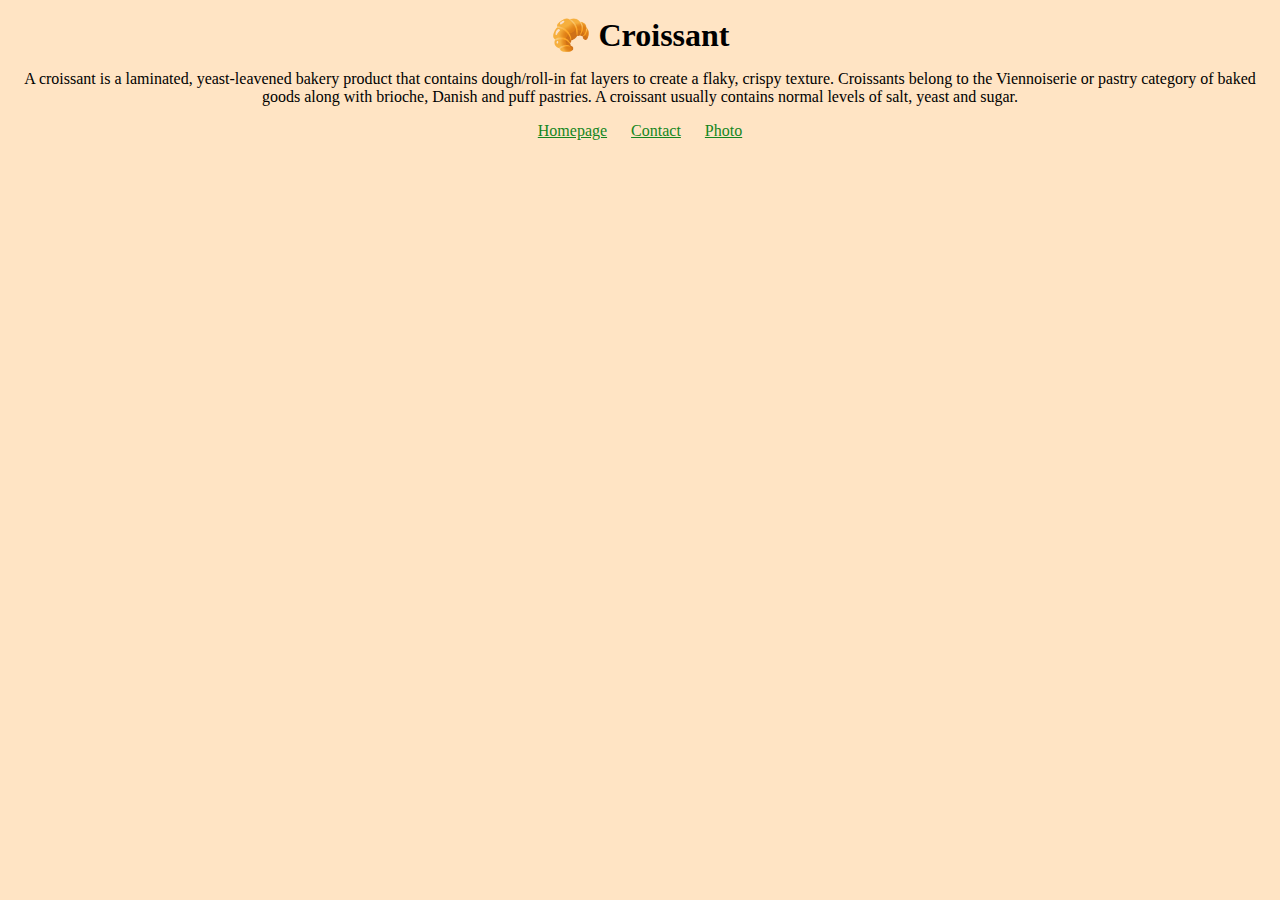
<file: index.html>
<!DOCTYPE html>
<html lang="en">
  <head>
    <meta charset="UTF-8" />
    <meta name="viewport" content="Get freshly baked Croissant" />
    <title>Freshly baked Croissant</title>
    <link rel="stylesheet" href="/css/style.css" />
  </head>
  <body>
    <h1>🥐 Croissant</h1>

    <p>
      A croissant is a laminated, yeast-leavened bakery product that contains
      dough/roll-in fat layers to create a flaky, crispy texture. Croissants
      belong to the Viennoiserie or pastry category of baked goods along with
      brioche, Danish and puff pastries. A croissant usually contains normal
      levels of salt, yeast and sugar.
    </p>
    <footer>
      <a href="/" title="Home"> Homepage</a>
      <a href="/contact.html" title=" Contact Croissant.com">Contact</a>
      <a href="/photo.html" title="Croissant picture">Photo</a>
    </footer>
  </body>
</html>
</file>
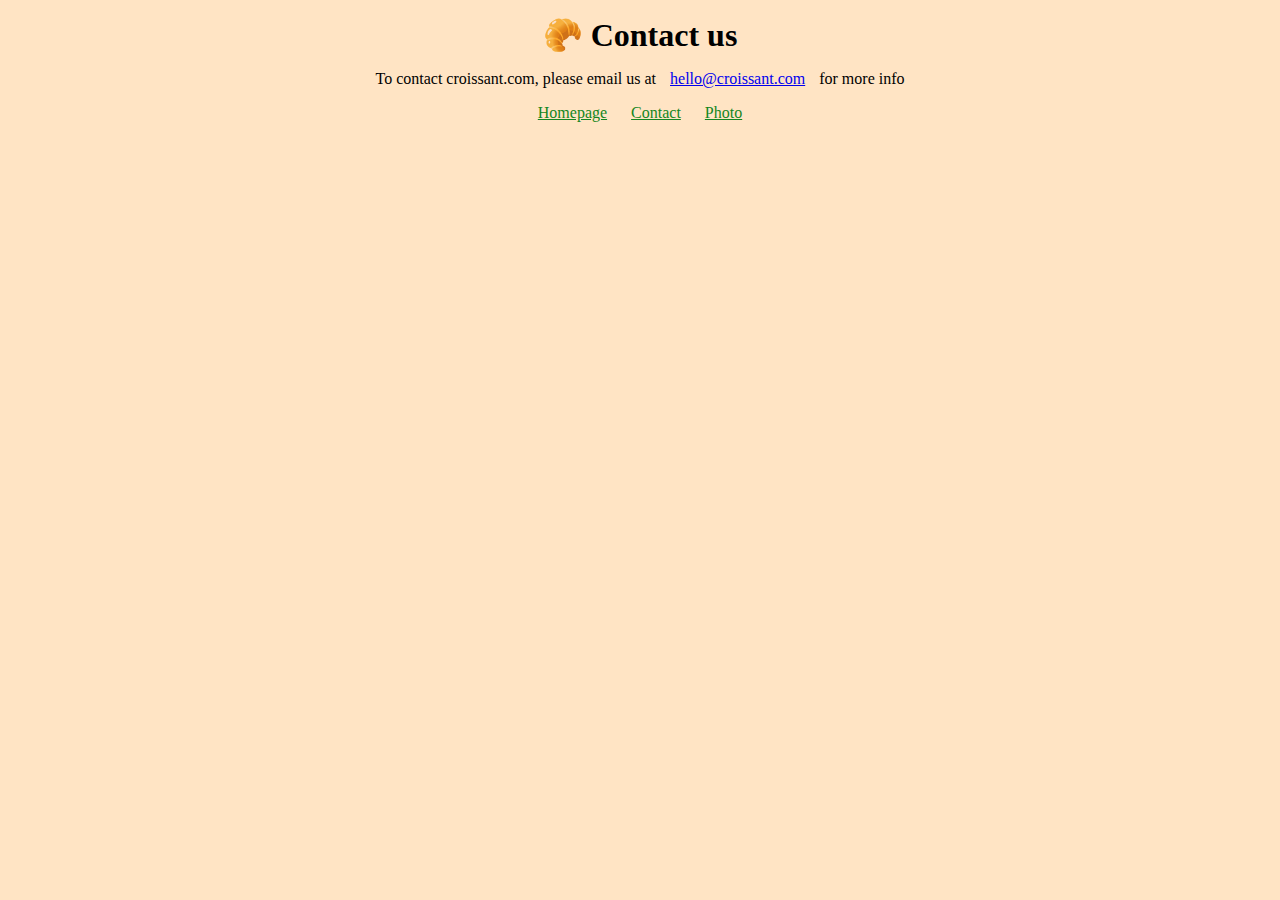
<file: contact.html>
<!DOCTYPE html>
<html lang="en">
  <head>
    <meta charset="UTF-8" />
    <meta name="viewport" content="width=device-width, initial-scale=1.0" />
    <title>Contact</title>
    <link rel="stylesheet" href="/css/style.css" />
  </head>

  <body>
    <h1>🥐 Contact us</h1>
    <p>
      To contact croissant.com, please email us at
      <a href="mailto:hello@croissant.com" title="contact us by email"
        >hello@croissant.com</a
      >
      for more info
    </p>
    <footer>
      <a href="/" title="Home"> Homepage</a>
      <a href="/contact.html" title=" Contact Croissant.com">Contact</a>
      <a href="/photo.html" title="Croissant picture">Photo</a>
    </footer>
  </body>
</html>
</file>
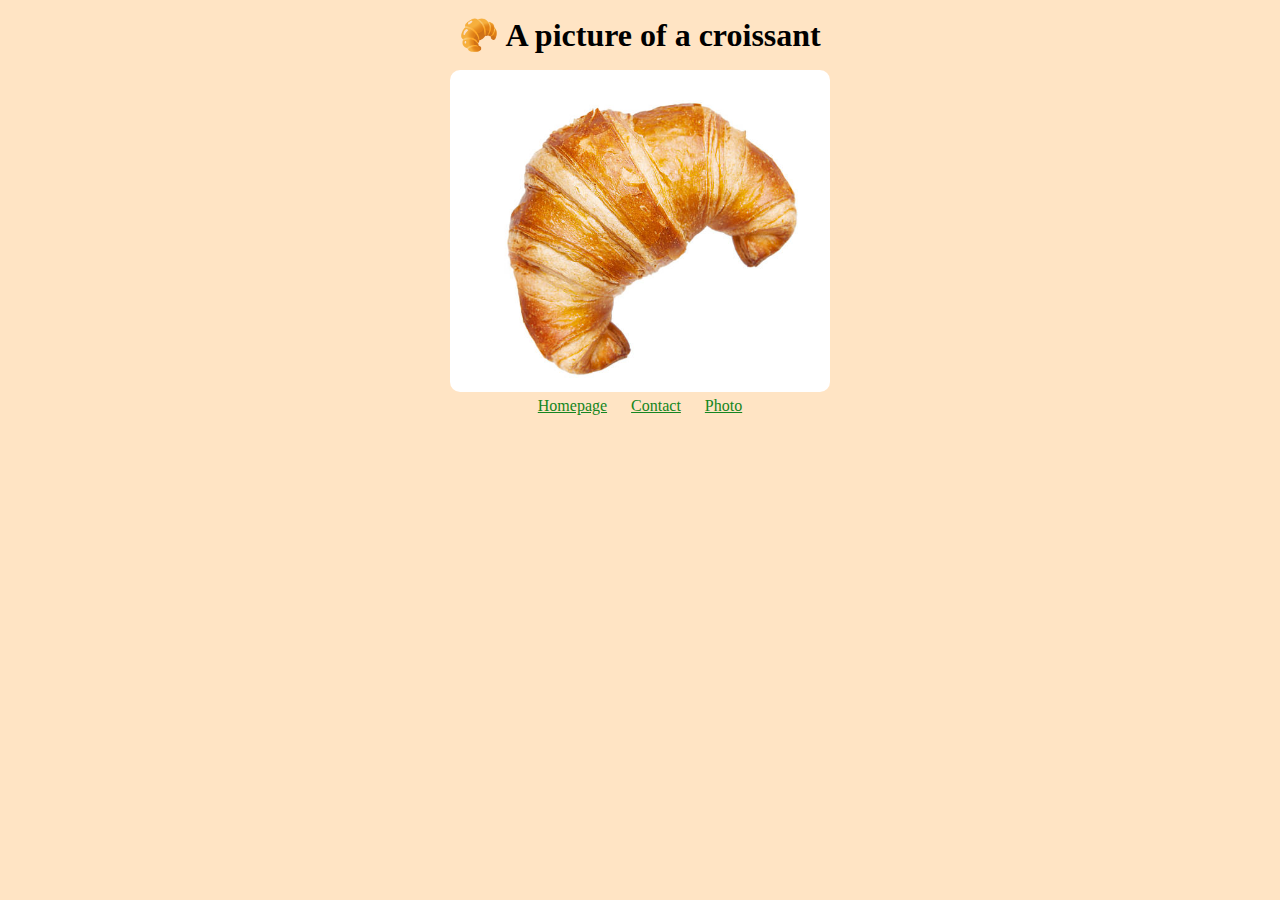
<file: photo.html>
<!DOCTYPE html>
<html lang="en">
  <head>
    <meta charset="UTF-8" />
    <meta name="viewport" content="width=device-width, initial-scale=1.0" />
    <title>Croissant.com</title>
    <link rel="stylesheet" href="/css/style.css" />
  </head>
  <body>
    <h1>🥐 A picture of a croissant</h1>
    <img
      src="/images/croissant.jpg"
      alt="Homemade croissant"
      class="croissant-photo"
    />
    <footer>
      <a href="/" title="Home"> Homepage</a>
      <a href="/contact.html" title=" Contact Croissant.com">Contact</a>
      <a href="/photo.html" title="Croissant picture">Photo</a>
    </footer>
  </body>
</html>
</file>
<file: css/style.css>
.croissant-photo {
  max-width: 30%;
  border-radius: 10px;
  display: block;
  margin: 5px auto;
}
h1,
p {
  text-align: center;
  margin: 16px 0px;
  display: block;
}
footer {
  text-align: center;
  display: block;
}

footer a {
  color: rgb(20, 134, 33);
}
body {
  background-color: bisque;
}

a {
  margin: 0px 10px;
}
</file>
